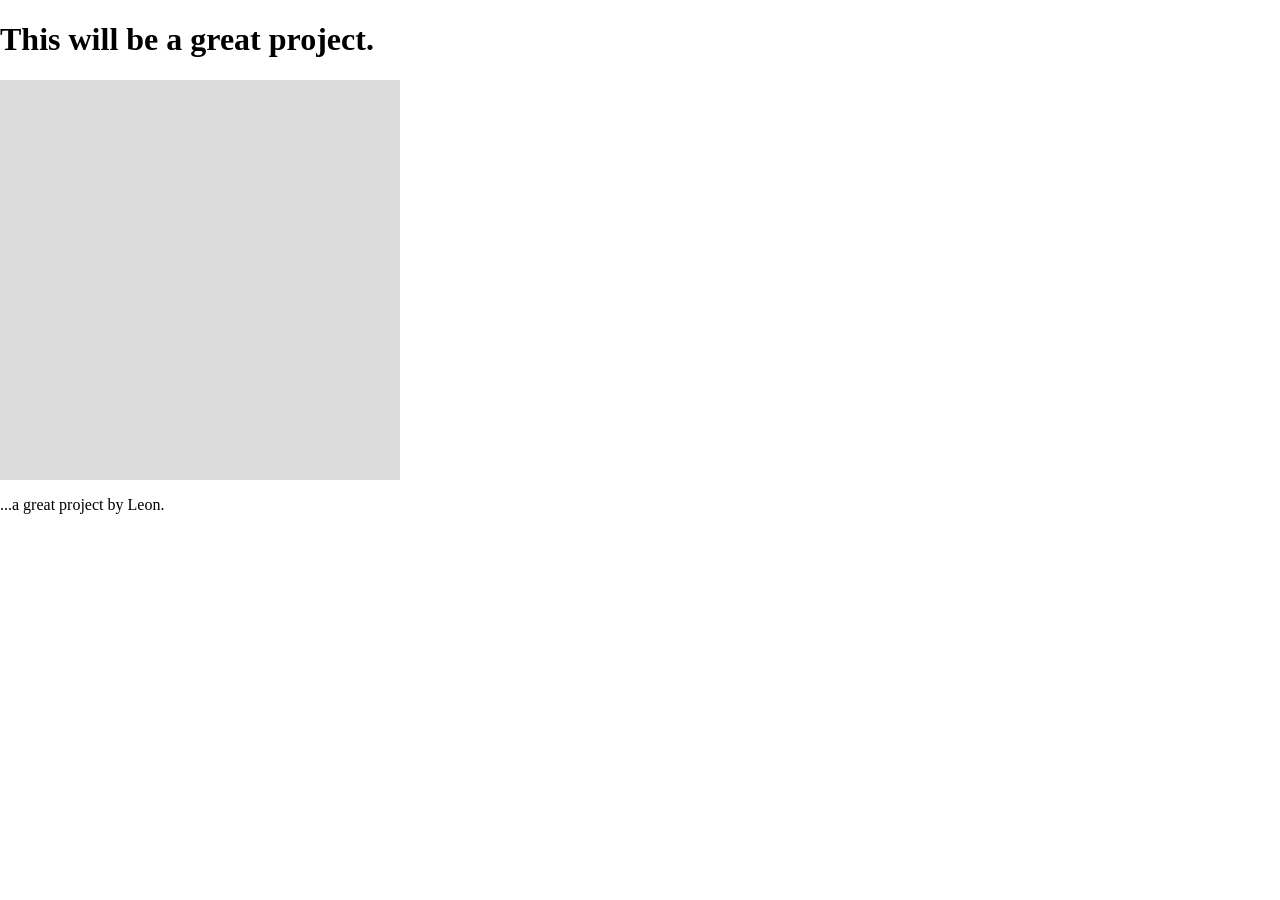
<file: _blank-template/index.html>
<!DOCTYPE html>
<html lang="en">
  <head>
    <meta charset="utf-8" />
    <meta name="viewport" content="width=device-width, initial-scale=1.0">
    <title>Sketch</title>
    <link rel="stylesheet" type="text/css" href="style.css">
    <script src="libraries/p5.min.js"></script>
    <script src="libraries/p5.sound.min.js"></script>
  </head>

  <body>

    <h1>This will be a great project.</h1>

    <!-- the follwing div cill contain the p5 canvas -->
    <div id="canvasContainer"></div>
    
    <p>...a great project by Leon.</p>


    <!-- the script tag below should always be at the bottom,
    right before the closing body tag -->
    <script src="sketch.js"></script>
  </body>
</html>
</file>
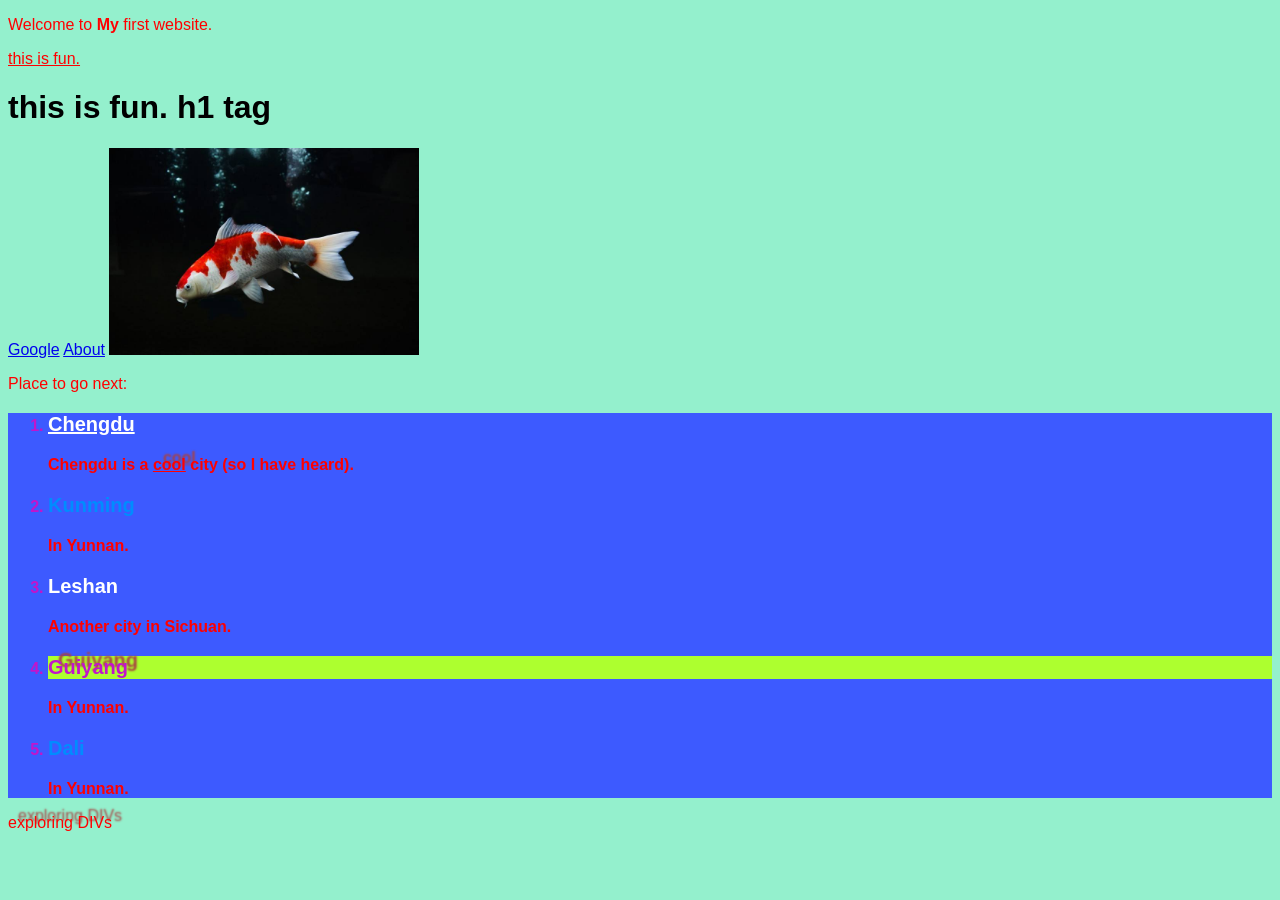
<file: first-website/index.html>
<!DOCTYPE html>
<html lang="en">
<head>
    <meta charset="UTF-8">
    <meta http-equiv="X-UA-Compatible" content="IE=edge">
    <meta name="viewport" content="width=device-width, initial-scale=1.0">
    <title>Leon</title>
    <link rel="stylesheet" href="style.css">
</head>
<body>
    <!-- below is a p tag it puts text onto the page -->
    <p>Welcome to <b>My</b> first website.</p>
    <p class="underline">this is fun.</p>
    <h1>this is fun. h1 tag</h1>

    <!-- 
        next come a link, linking to a different website.
        a link needs more info, what actual text ("content")
        should appear on the webpage for this link
        and where should it link (the attribute "href")
    -->
    <a href="https://www.nyu.edu/">Google</a>
    <a  href="about.html">About</a>
    <!-- 
        next come an image, it doesnt "content" only source
        telling the browser which image to render. the image file
        is inside the same project folder.
     -->
    <img src="assets/fish.jpg" alt="">
    <p>Place to go next:</p>
    <ol>
        <li>
            <h3 class="sichuan underline">Chengdu</h3>
            <p>Chengdu is a <span class="underline cool">cool</span> city (so I have heard).</p>
        </li>
        <li>
            <h3 class="yunnan">Kunming</h3>
            <p>In Yunnan.</p>
        </li>
        <li>
            <h3 class="sichuan">Leshan</h3>
            <p>Another city in Sichuan.</p>
        </li>
        <li>
            <h3 class="guizhou cool">Guiyang</h3>
            <p>In Yunnan.</p>
        </li>
        <li>
            <h3 class="yunnan">Dali</h3>
            <p>In Yunnan.</p>
        </li>
    </ol>


    <div>
        <p class="cool">exploring DIVs</p>
    </div>
    

</body>
</html>
</file>
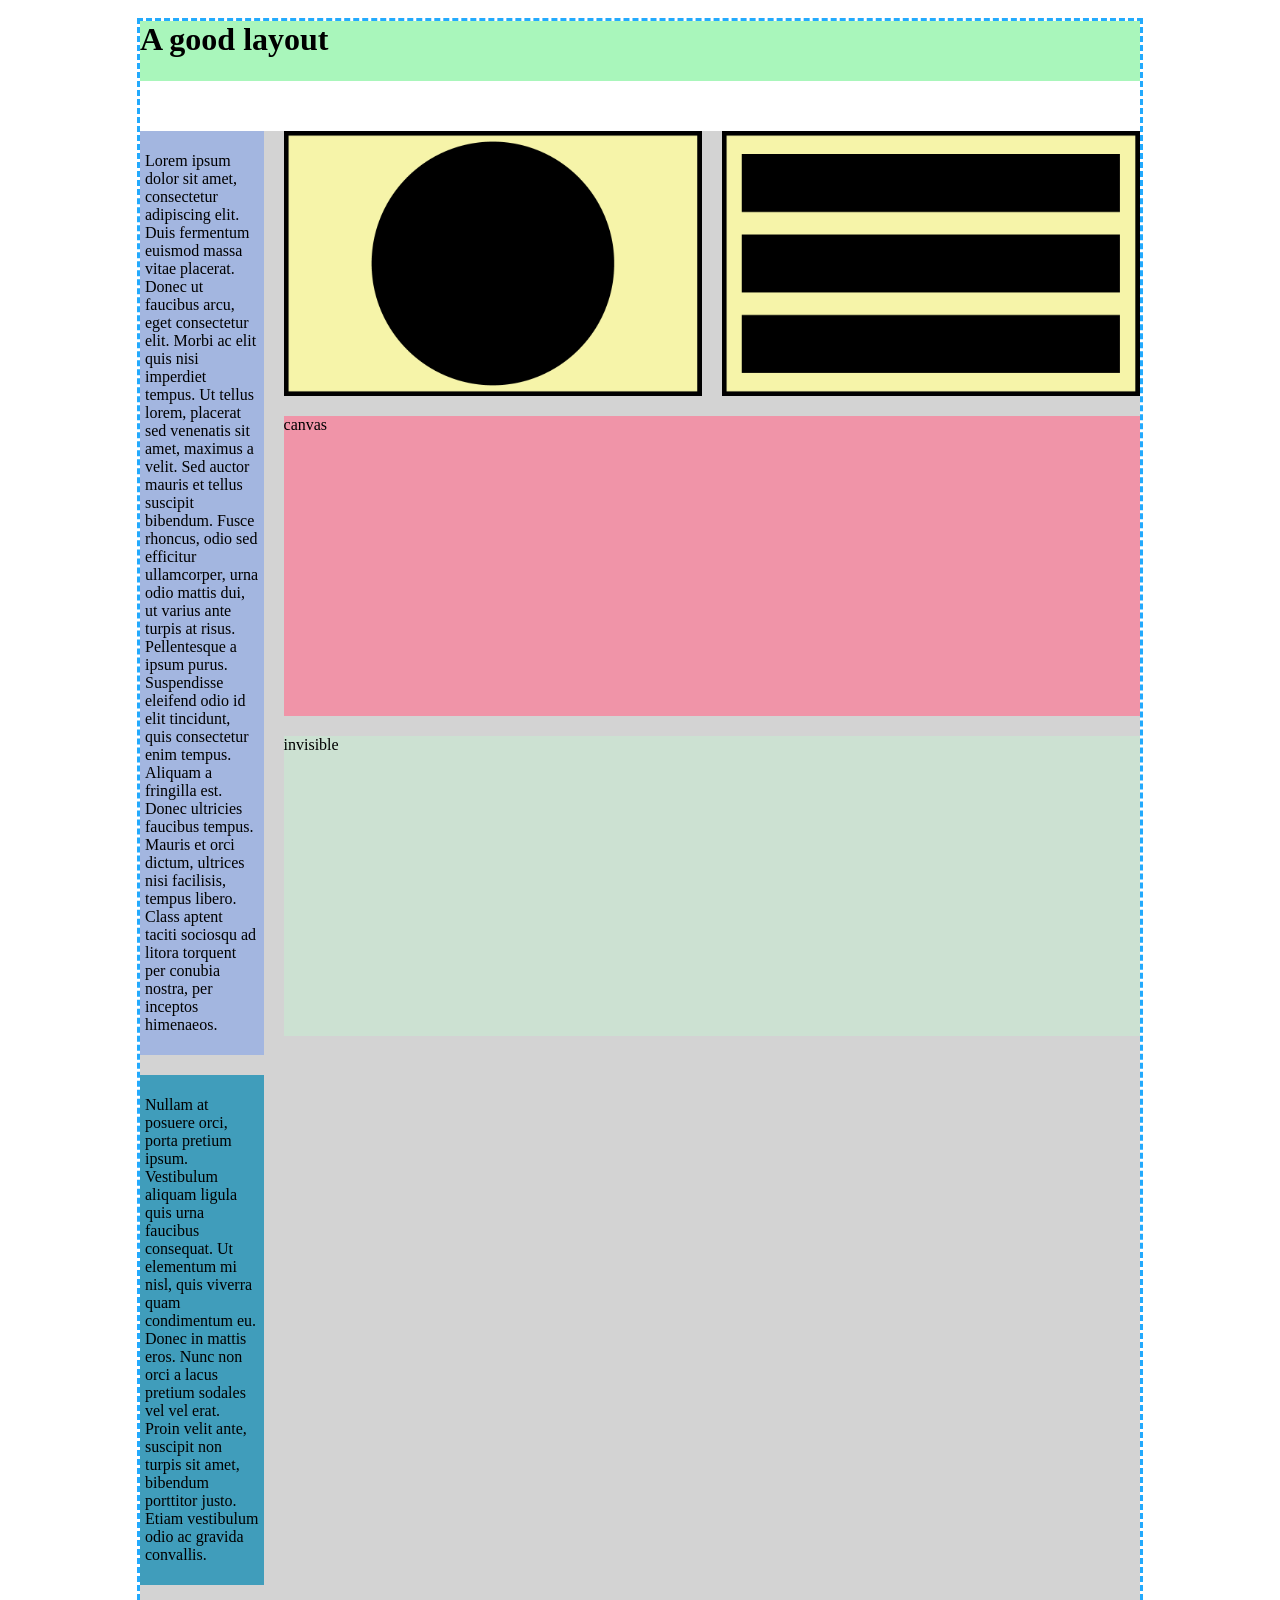
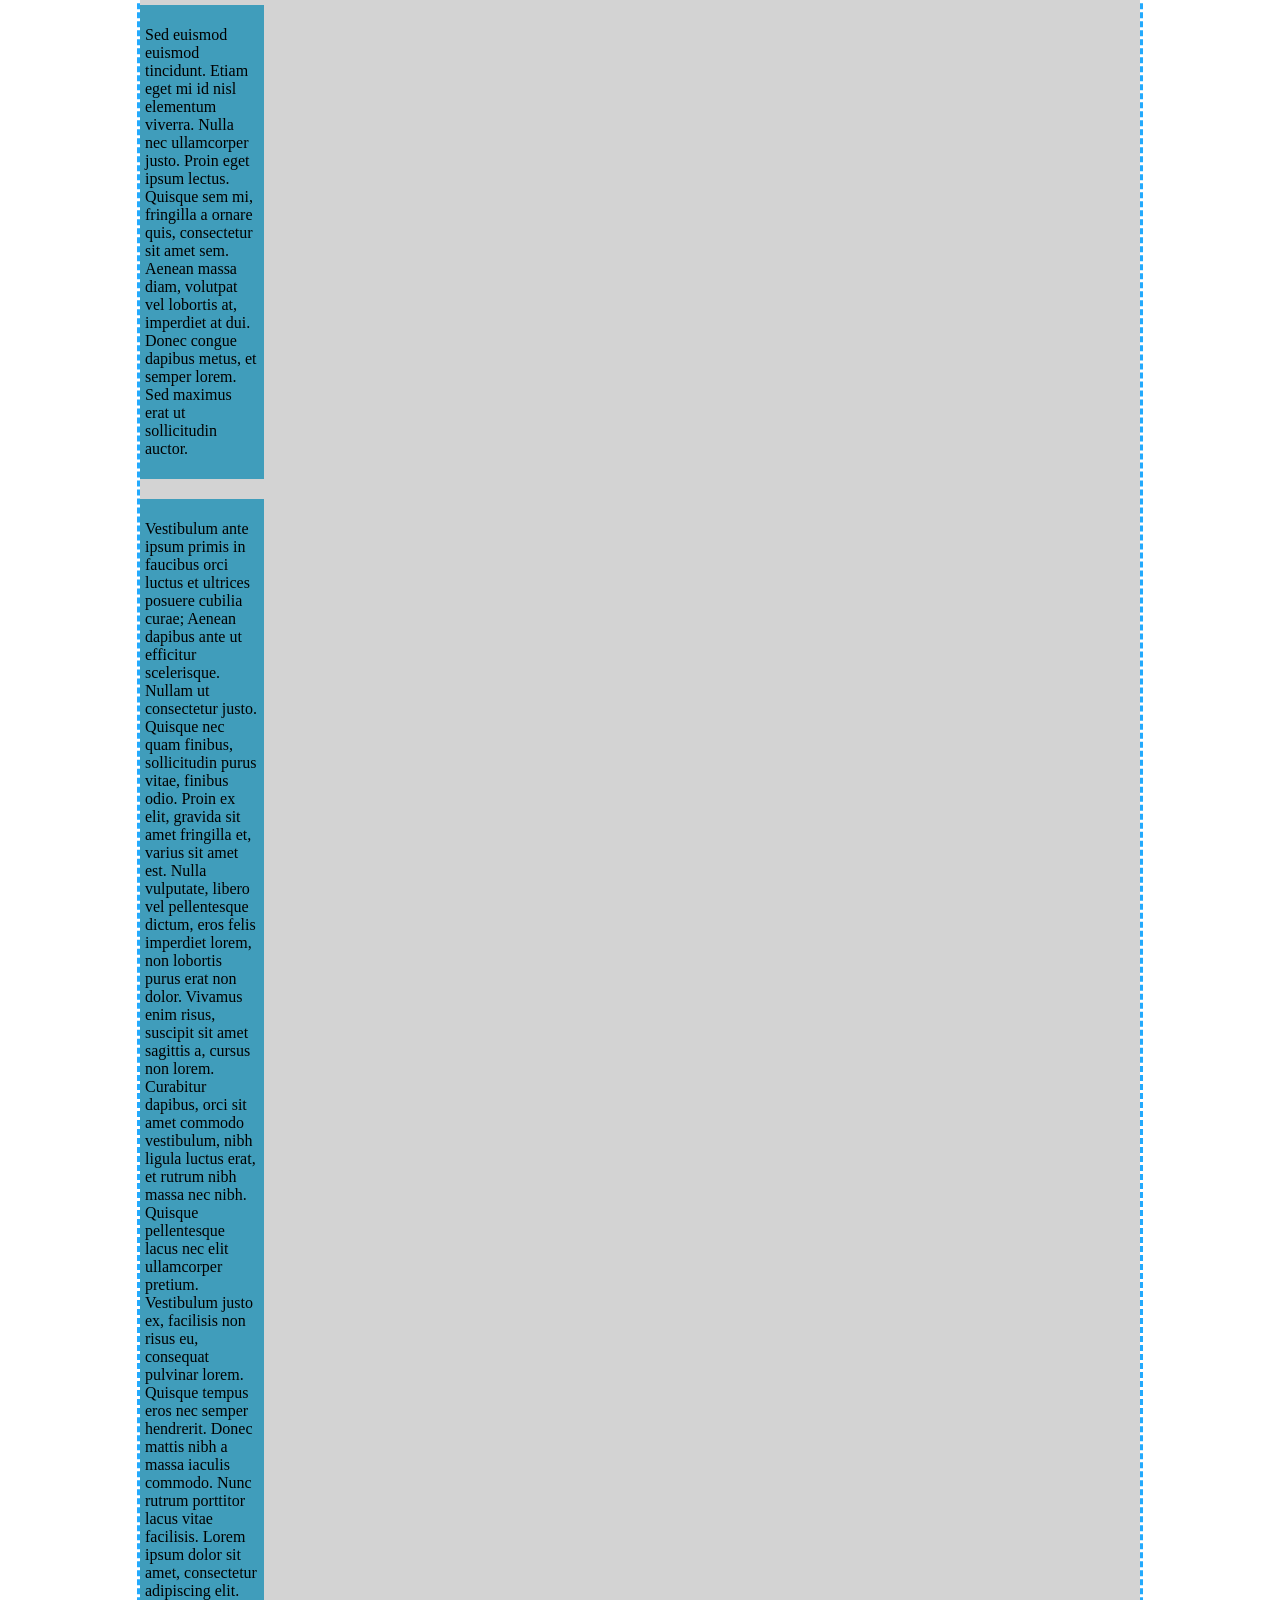
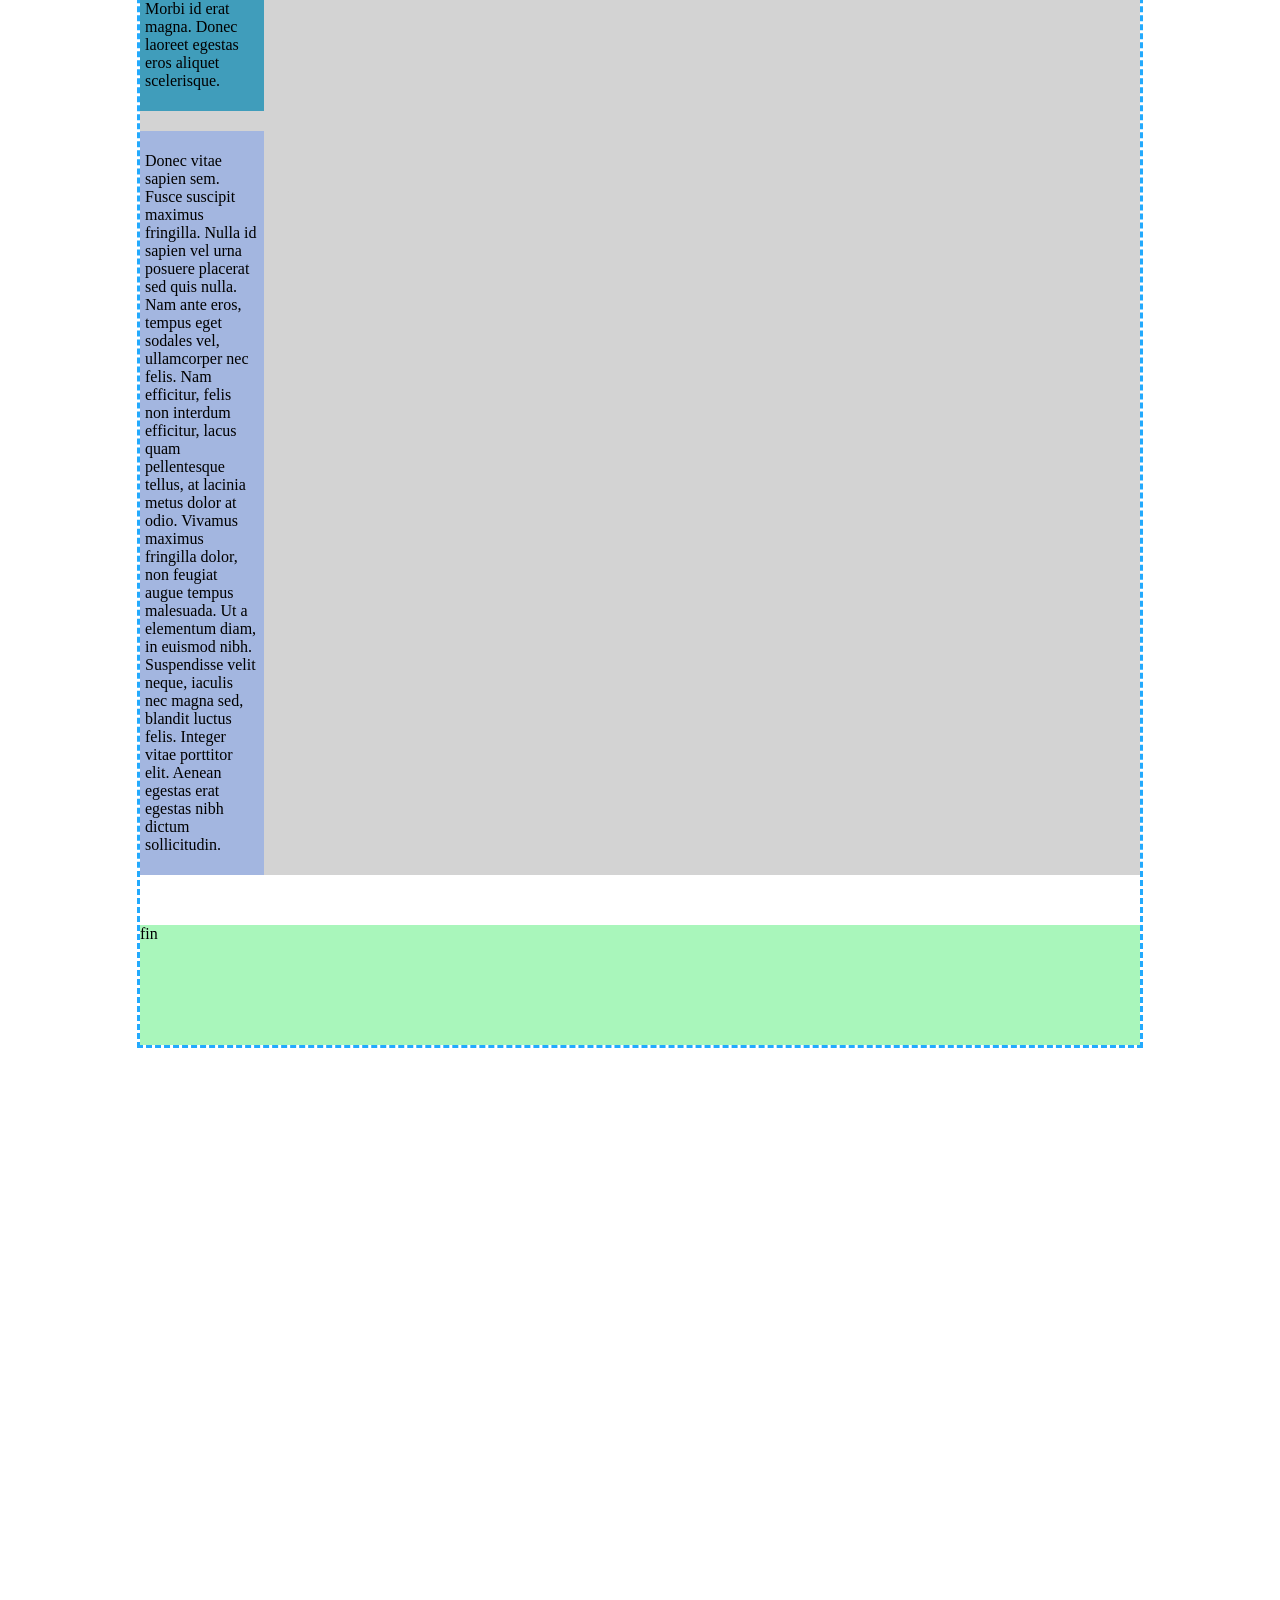
<file: flexible-layout-project copy/index.html>
<!DOCTYPE html>
<html lang="en">
  <head>
    <meta charset="utf-8" />
    <meta name="viewport" content="width=device-width, initial-scale=1.0">
    <title>Sketch</title>
    <link rel="stylesheet" type="text/css" href="style.css">
    <script src="libraries/p5.min.js"></script>
    <script src="libraries/p5.sound.min.js"></script>
  </head>

  <body>

    <div class="large-wrapper">
      <div class="header-wrapper">
        <h1>A good layout</h1>
      </div>
      <div class="content-wrapper">
        <div class="main-wrapper">
          <div class="left-bottom-wrapper">
            <div class="text-box-wrapper"><p>Lorem ipsum dolor sit amet, consectetur adipiscing elit. Duis fermentum euismod massa vitae placerat. Donec ut faucibus arcu, eget consectetur elit. Morbi ac elit quis nisi imperdiet tempus. Ut tellus lorem, placerat sed venenatis sit amet, maximus a velit. Sed auctor mauris et tellus suscipit bibendum. Fusce rhoncus, odio sed efficitur ullamcorper, urna odio mattis dui, ut varius ante turpis at risus. Pellentesque a ipsum purus. Suspendisse eleifend odio id elit tincidunt, quis consectetur enim tempus. Aliquam a fringilla est. Donec ultricies faucibus tempus. Mauris et orci dictum, ultrices nisi facilisis, tempus libero. Class aptent taciti sociosqu ad litora torquent per conubia nostra, per inceptos himenaeos.</p></div>
            <div class="text-box-wrapper"><p>Nullam at posuere orci, porta pretium ipsum. Vestibulum aliquam ligula quis urna faucibus consequat. Ut elementum mi nisl, quis viverra quam condimentum eu. Donec in mattis eros. Nunc non orci a lacus pretium sodales vel vel erat. Proin velit ante, suscipit non turpis sit amet, bibendum porttitor justo. Etiam vestibulum odio ac gravida convallis.</p></div>
            <div class="text-box-wrapper"><p>Sed euismod euismod tincidunt. Etiam eget mi id nisl elementum viverra. Nulla nec ullamcorper justo. Proin eget ipsum lectus. Quisque sem mi, fringilla a ornare quis, consectetur sit amet sem. Aenean massa diam, volutpat vel lobortis at, imperdiet at dui. Donec congue dapibus metus, et semper lorem. Sed maximus erat ut sollicitudin auctor.</p></div>
            <div class="text-box-wrapper"><p>Vestibulum ante ipsum primis in faucibus orci luctus et ultrices posuere cubilia curae; Aenean dapibus ante ut efficitur scelerisque. Nullam ut consectetur justo. Quisque nec quam finibus, sollicitudin purus vitae, finibus odio. Proin ex elit, gravida sit amet fringilla et, varius sit amet est. Nulla vulputate, libero vel pellentesque dictum, eros felis imperdiet lorem, non lobortis purus erat non dolor. Vivamus enim risus, suscipit sit amet sagittis a, cursus non lorem. Curabitur dapibus, orci sit amet commodo vestibulum, nibh ligula luctus erat, et rutrum nibh massa nec nibh. Quisque pellentesque lacus nec elit ullamcorper pretium. Vestibulum justo ex, facilisis non risus eu, consequat pulvinar lorem. Quisque tempus eros nec semper hendrerit. Donec mattis nibh a massa iaculis commodo. Nunc rutrum porttitor lacus vitae facilisis. Lorem ipsum dolor sit amet, consectetur adipiscing elit. Morbi id erat magna. Donec laoreet egestas eros aliquet scelerisque.</p></div>
            <div class="text-box-wrapper"><p>Donec vitae sapien sem. Fusce suscipit maximus fringilla. Nulla id sapien vel urna posuere placerat sed quis nulla. Nam ante eros, tempus eget sodales vel, ullamcorper nec felis. Nam efficitur, felis non interdum efficitur, lacus quam pellentesque tellus, at lacinia metus dolor at odio. Vivamus maximus fringilla dolor, non feugiat augue tempus malesuada. Ut a elementum diam, in euismod nibh. Suspendisse velit neque, iaculis nec magna sed, blandit luctus felis. Integer vitae porttitor elit. Aenean egestas erat egestas nibh dictum sollicitudin.</p></div>
          </div>
          <div class="right-top-wrapper">
            <div class="extra-image-wrapper">
              <div class="image-box-wrapper"><img src="image1.png" alt=""></div>
              <div class="image-box-wrapper"><img src="image2.png" alt=""></div>
            </div>
            <div class="canvas-section-wrapper">
              <div class="canvas-container">canvas</div>
              <div class="invsible-buffer">invisible</div>
            </div>
          </div>
        </div>
        <div class="fin-wrapper">
          fin
        </div>
      </div>

    </div>





    <!-- the script tag below should always be at the bottom,
    right before the closing body tag -->
    <script src="sketch.js"></script>
  </body>
</html>
</file>
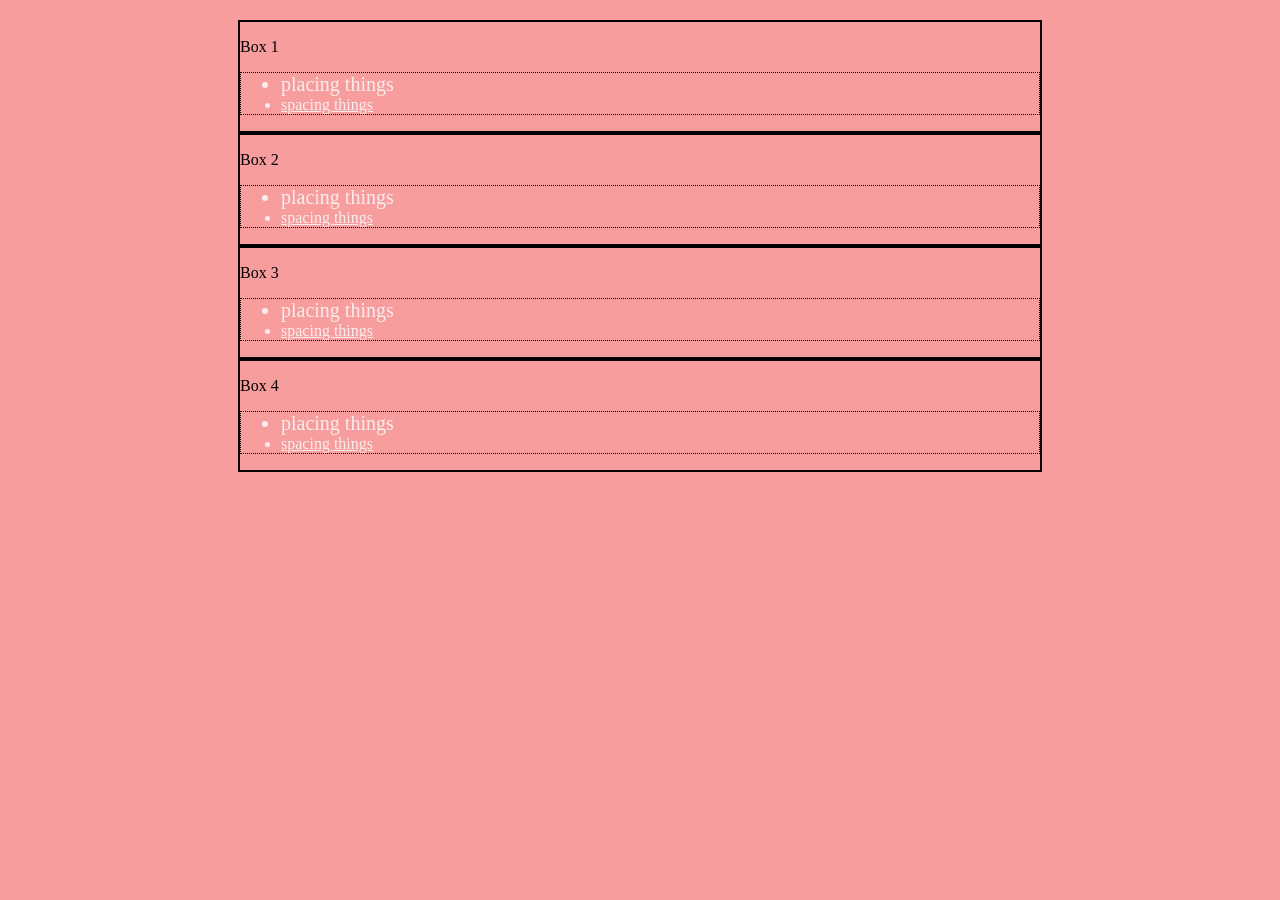
<file: layout-exercise-1-rin/index.html>
<!DOCTYPE html>
<html lang="en">
<head>
    <meta charset="UTF-8">
    <meta http-equiv="X-UA-Compatible" content="IE=edge">
    <meta name="viewport" content="width=device-width, initial-scale=1.0">
    <title>Layout Day</title>
 
    <link rel="stylesheet" href="style.css">
   
</head>
<body>

    <div class="box box1">
        <p>Box 1</p>
        <ul>
            <li class="first">placing things</li>
            <li class="second">spacing things</li>
        </ul>
    </div>

    <div class="box box2">
        <p>Box 2</p>
        <ul>
            <li class="first">placing things</li>
            <li class="second">spacing things</li>
        </ul>
    </div>

    <div class="box box3">
        <p>Box 3</p>
        <ul>
            <li class="first">placing things</li>
            <li class="second">spacing things</li>
        </ul>
    </div>

    <div class="box box4">
        <p>Box 4</p>
        <ul>
            <li class="first">placing things</li>
            <li class="second">spacing things</li>
        </ul>
    </div>

   
    


</body>
</html>
</file>
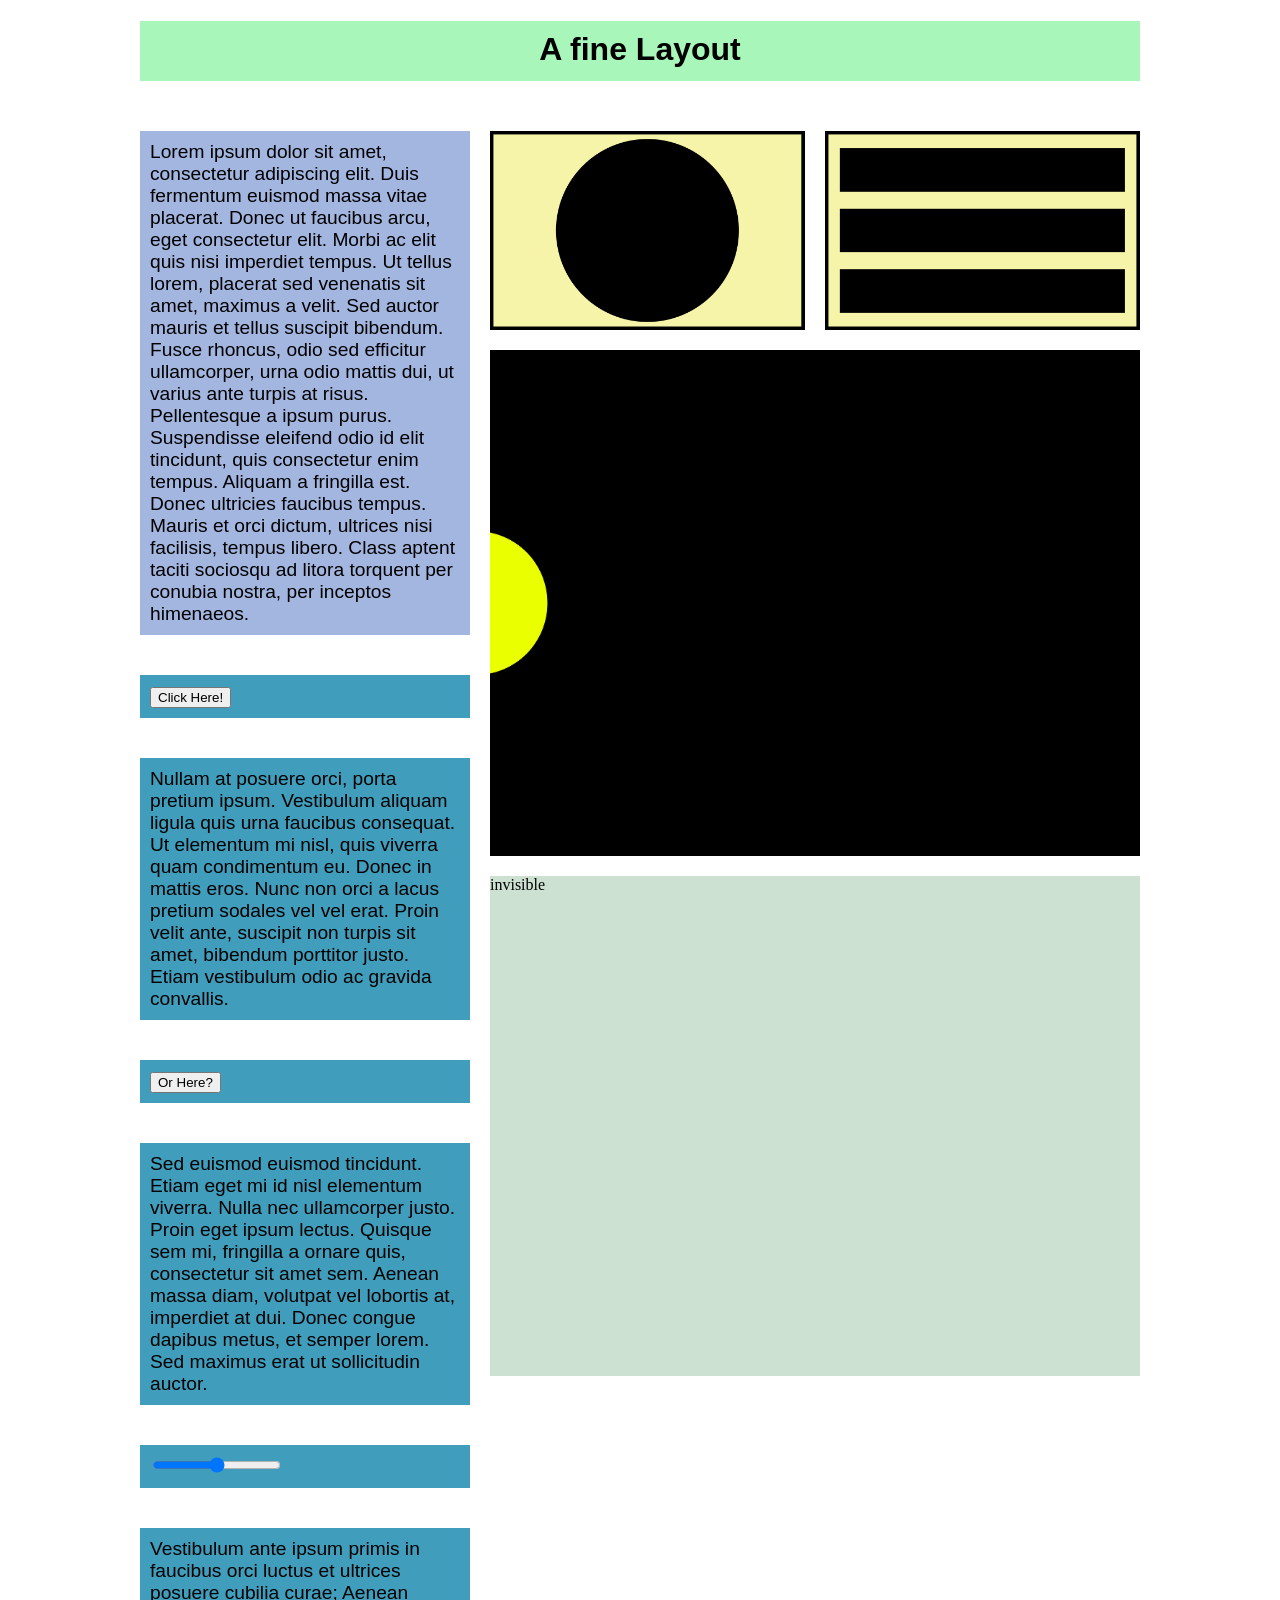
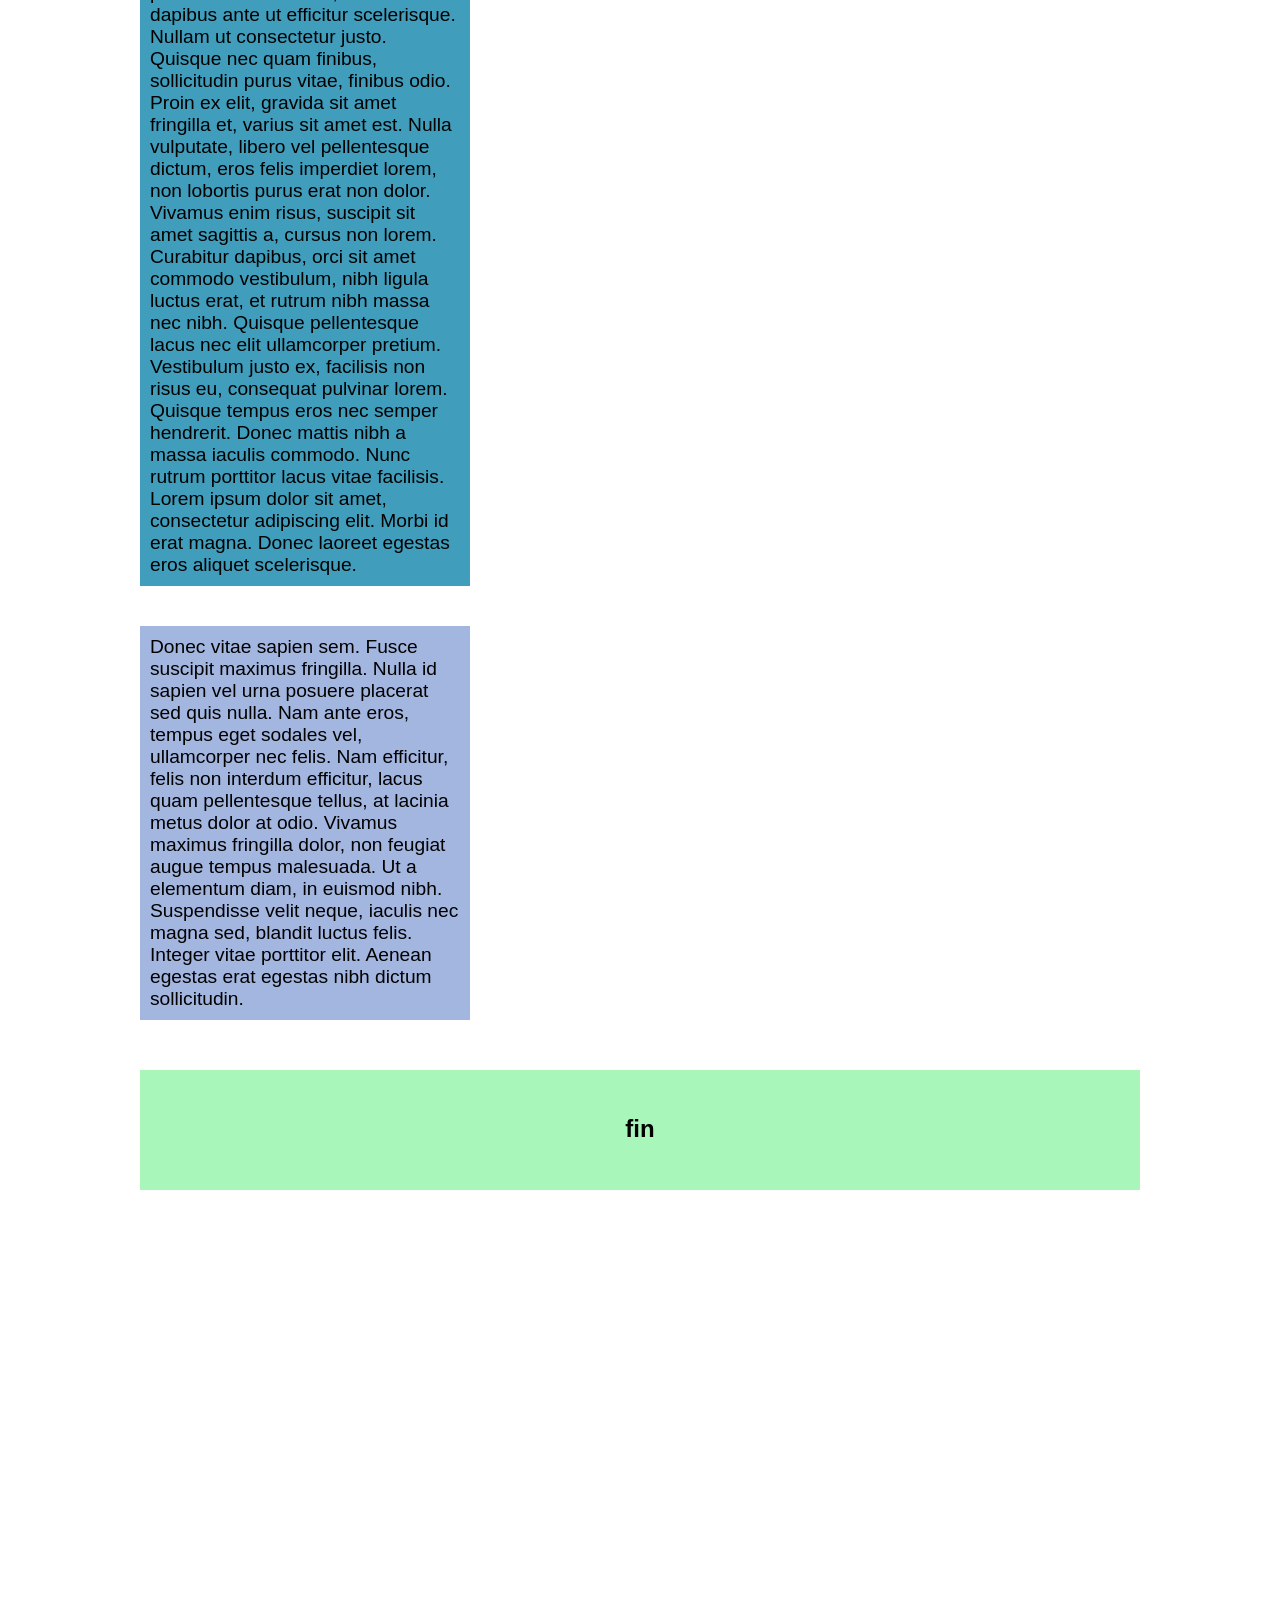
<file: layout-expand/index.html>
<!DOCTYPE html>
<html lang="en">
  <head>
    <meta charset="utf-8" />
    <meta name="viewport" content="width=device-width, initial-scale=1.0">
    <title>Sketch</title>
    <link rel="stylesheet" type="text/css" href="layout.css">
    <link rel="stylesheet" type="text/css" href="style.css">
    <script src="libraries/p5.min.js"></script>
    <script src="libraries/p5.sound.min.js"></script>
  </head>

  <body>

    <div class="large-wrapper">
      <div class="header-wrapper">
        <h1>A fine Layout</h1>
      </div>
      <div class="content-wrapper">
        <div class="main-wrapper">
          <div class="left-bottom-wrapper">
            <div class="text-box-wrapper"><p>Lorem ipsum dolor sit amet, consectetur adipiscing elit. Duis fermentum euismod massa vitae placerat. Donec ut faucibus arcu, eget consectetur elit. Morbi ac elit quis nisi imperdiet tempus. Ut tellus lorem, placerat sed venenatis sit amet, maximus a velit. Sed auctor mauris et tellus suscipit bibendum. Fusce rhoncus, odio sed efficitur ullamcorper, urna odio mattis dui, ut varius ante turpis at risus. Pellentesque a ipsum purus. Suspendisse eleifend odio id elit tincidunt, quis consectetur enim tempus. Aliquam a fringilla est. Donec ultricies faucibus tempus. Mauris et orci dictum, ultrices nisi facilisis, tempus libero. Class aptent taciti sociosqu ad litora torquent per conubia nostra, per inceptos himenaeos.</p></div>
            <div class="text-box-wrapper"><button onclick="changeShape()">Click Here!</button></div>

            <div class="text-box-wrapper"><p>Nullam at posuere orci, porta pretium ipsum. Vestibulum aliquam ligula quis urna faucibus consequat. Ut elementum mi nisl, quis viverra quam condimentum eu. Donec in mattis eros. Nunc non orci a lacus pretium sodales vel vel erat. Proin velit ante, suscipit non turpis sit amet, bibendum porttitor justo. Etiam vestibulum odio ac gravida convallis.</p></div>
            <div class="text-box-wrapper"><button onclick="changeColor()">Or Here?</button></div>
            <div class="text-box-wrapper"><p>Sed euismod euismod tincidunt. Etiam eget mi id nisl elementum viverra. Nulla nec ullamcorper justo. Proin eget ipsum lectus. Quisque sem mi, fringilla a ornare quis, consectetur sit amet sem. Aenean massa diam, volutpat vel lobortis at, imperdiet at dui. Donec congue dapibus metus, et semper lorem. Sed maximus erat ut sollicitudin auctor.</p></div>
            <div class="text-box-wrapper"><input oninput="changeSize(event.target.value)" type="range" name="" id=""></div>

            <div class="text-box-wrapper"><p>Vestibulum ante ipsum primis in faucibus orci luctus et ultrices posuere cubilia curae; Aenean dapibus ante ut efficitur scelerisque. Nullam ut consectetur justo. Quisque nec quam finibus, sollicitudin purus vitae, finibus odio. Proin ex elit, gravida sit amet fringilla et, varius sit amet est. Nulla vulputate, libero vel pellentesque dictum, eros felis imperdiet lorem, non lobortis purus erat non dolor. Vivamus enim risus, suscipit sit amet sagittis a, cursus non lorem. Curabitur dapibus, orci sit amet commodo vestibulum, nibh ligula luctus erat, et rutrum nibh massa nec nibh. Quisque pellentesque lacus nec elit ullamcorper pretium. Vestibulum justo ex, facilisis non risus eu, consequat pulvinar lorem. Quisque tempus eros nec semper hendrerit. Donec mattis nibh a massa iaculis commodo. Nunc rutrum porttitor lacus vitae facilisis. Lorem ipsum dolor sit amet, consectetur adipiscing elit. Morbi id erat magna. Donec laoreet egestas eros aliquet scelerisque.</p></div>
            <div class="text-box-wrapper"><p>Donec vitae sapien sem. Fusce suscipit maximus fringilla. Nulla id sapien vel urna posuere placerat sed quis nulla. Nam ante eros, tempus eget sodales vel, ullamcorper nec felis. Nam efficitur, felis non interdum efficitur, lacus quam pellentesque tellus, at lacinia metus dolor at odio. Vivamus maximus fringilla dolor, non feugiat augue tempus malesuada. Ut a elementum diam, in euismod nibh. Suspendisse velit neque, iaculis nec magna sed, blandit luctus felis. Integer vitae porttitor elit. Aenean egestas erat egestas nibh dictum sollicitudin.</p></div>
          </div>
          <div class="right-top-wrapper">
            <div class="extra-text-wrapper">
              <div class="image-box-wrapper"><img src="image1.png" alt=""></div>
              <div class="image-box-wrapper"><img src="image2.png" alt=""></div>
            </div>
            <div class="canvas-section-wrapper">
              <div class="canvas-container" id="canvasContainer"></div>
              <div class="invsible-buffer">invisible</div>
            </div>
          </div>
        </div>
        <div class="fin-wrapper">
          <h2>fin</h2>
        </div>
      </div>

    </div>





    <!-- the script tag below should always be at the bottom,
    right before the closing body tag -->
    <script src="sketch.js"></script>
  </body>
</html>
</file>
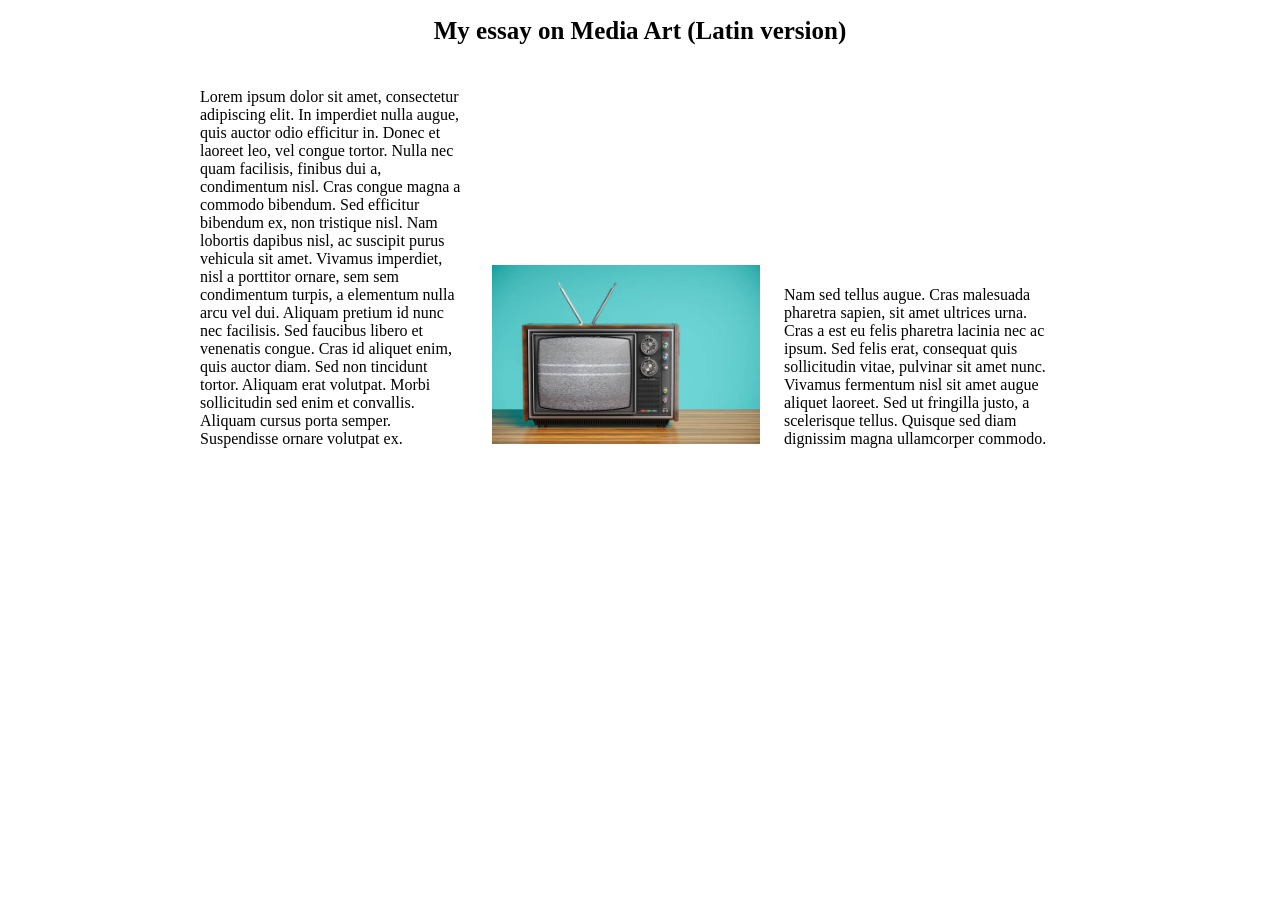
<file: expanded-layout/breakpoint-lesson/index.html>
<!DOCTYPE html>
<html lang="en">
<head>
    <meta charset="UTF-8">
    <meta http-equiv="X-UA-Compatible" content="IE=edge">
    <meta name="viewport" content="width=device-width, initial-scale=1.0">
    <title>Document</title>
    <link rel="stylesheet" href="style.css">
</head>
<body>
    <div class="header"><h1>My essay on Media Art (Latin version)</h1></div>
    <div class="wrapper">
        <div class="column left-column"><p>Lorem ipsum dolor sit amet, consectetur adipiscing elit. In imperdiet nulla augue, quis auctor odio efficitur in. Donec et laoreet leo, vel congue tortor. Nulla nec quam facilisis, finibus dui a, condimentum nisl. Cras congue magna a commodo bibendum. Sed efficitur bibendum ex, non tristique nisl. Nam lobortis dapibus nisl, ac suscipit purus vehicula sit amet. Vivamus imperdiet, nisl a porttitor ornare, sem sem condimentum turpis, a elementum nulla arcu vel dui. Aliquam pretium id nunc nec facilisis. Sed faucibus libero et venenatis congue. Cras id aliquet enim, quis auctor diam. Sed non tincidunt tortor. Aliquam erat volutpat. Morbi sollicitudin sed enim et convallis. Aliquam cursus porta semper. Suspendisse ornare volutpat ex.</p></div>
        <div class="column middle-column"><img src="tv.jpg" alt=""></div>
        <div class="column right-column"><p>Nam sed tellus augue. Cras malesuada pharetra sapien, sit amet ultrices urna. Cras a est eu felis pharetra lacinia nec ac ipsum. Sed felis erat, consequat quis sollicitudin vitae, pulvinar sit amet nunc. Vivamus fermentum nisl sit amet augue aliquet laoreet. Sed ut fringilla justo, a scelerisque tellus. Quisque sed diam dignissim magna ullamcorper commodo.</p></div>  
    </div>
   
</body>
</html>
</file>
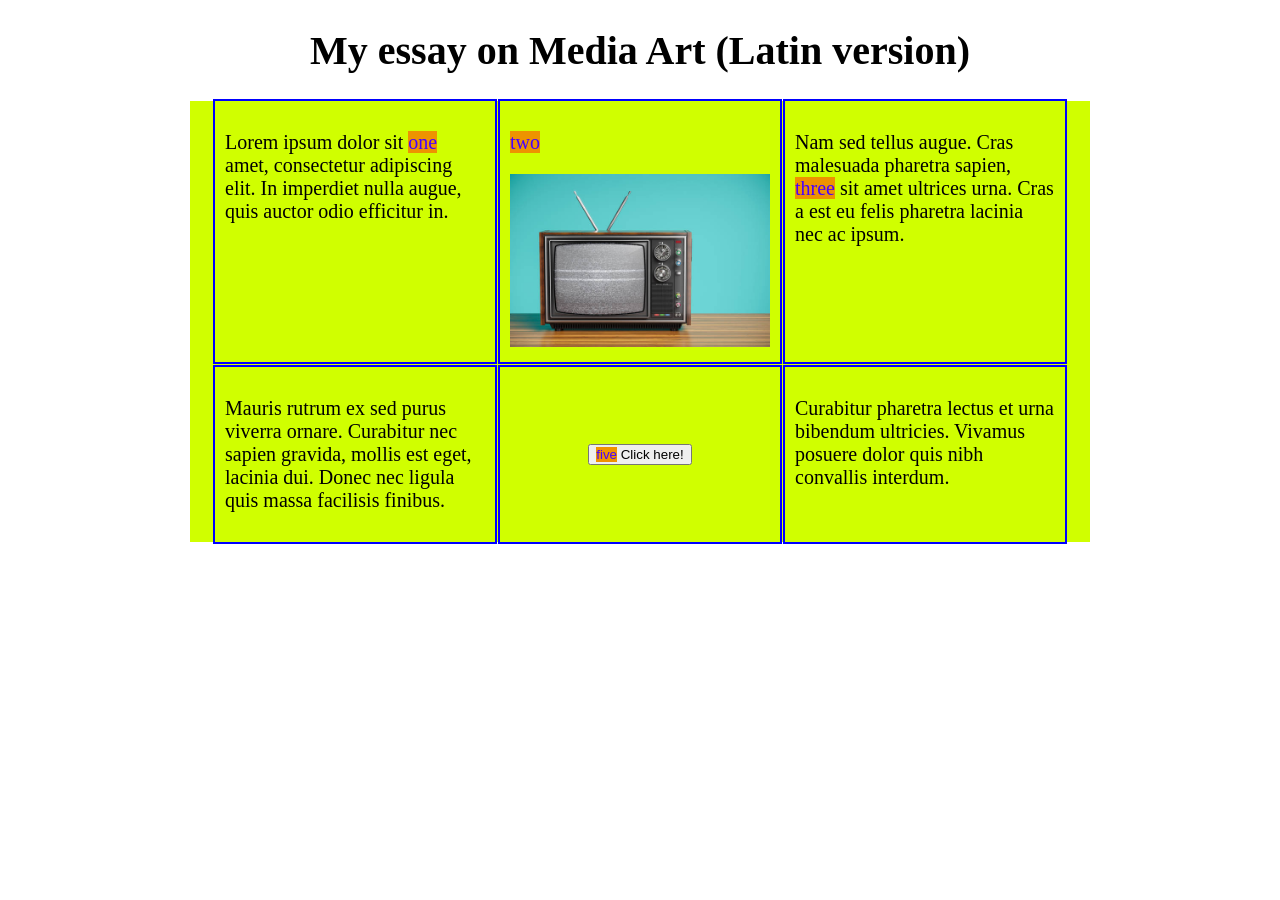
<file: expanded-layout/flexbox-lesson/index.html>
<!DOCTYPE html>
<html lang="en">
<head>
    <meta charset="UTF-8">
    <meta http-equiv="X-UA-Compatible" content="IE=edge">
    <meta name="viewport" content="width=device-width, initial-scale=1.0">
    <title>Document</title>
    <link rel="stylesheet" href="style.css">
</head>
<body>
    <div class="header"><h1>My essay on Media Art (Latin version)</h1></div>
   
    <div class="wrapper">
        <div class="item"><p>Lorem ipsum dolor sit <span class="number">one</span> amet, consectetur adipiscing elit. In imperdiet nulla augue, quis auctor odio efficitur in. </p></div>
        <div class="item"><p><span class="number">two</span></p><img src="tv.jpg" alt=""></div>
        <div class="item"><p>Nam sed tellus augue. Cras malesuada pharetra sapien, <span class="number">three</span> sit amet ultrices urna. Cras a est eu felis pharetra lacinia nec ac ipsum.</p></div>  
        <div class="item"><p>Mauris rutrum ex sed purus viverra ornare. Curabitur nec sapien gravida, mollis est eget, lacinia dui. Donec nec ligula quis massa facilisis finibus. </p></div>
        <div class="item button-wrapper"><button><span class="number">five</span>  Click here!</button></div>
        <div class="item"><p>Curabitur pharetra lectus et urna bibendum ultricies. Vivamus posuere dolor quis nibh convallis interdum.</p></div>
    </div>
   
</body>
</html>
</file>
<file: _blank-template/style.css>
html, body {
  margin: 0;
  padding: 0;
}

canvas {
  display: block;
}
</file>
<file: first-website/style.css>
body{
    font-family: Arial, Helvetica, sans-serif;
    background-color: rgb(148, 240, 205);
}
/* styles for p tags */
p {
    color: red;
} 

h3 {
    font-size: 20px;
}

li {
    color: rgb(194, 21, 203);
    font-weight: bold;
}

ol{
    background-color: rgb(61, 90, 255);
}

img{
    width: 310px;  
}

.sichuan {
    color: white;
}

.yunnan {
    color: rgb(0, 140, 255);
}

.guizhou{
    background-color: greenyellow;
}

.underline{
    text-decoration: underline;
}

.cool{
    text-shadow: 10px -7px 2px #a84141;
}
</file>
<file: flexible-layout-project copy/style.css>
/*
colors:
  blue 1:   rgb(35, 170, 253)  
  blue 2:   rgb(64, 157, 187)
  blue 3:   rgb(163, 182, 224)
  yellow:   rgb(246, 244, 169)
  green 1:  rgb(169, 246, 187)
  green 2:  rgb(204, 225, 210)
  red 1:    rgb(240, 148, 168)
*/

.large-wrapper{
  width: 100%;
  max-width: 1000px;
  margin: auto;
  outline: 3px dashed rgb(35, 170, 253);
}

.header-wrapper{
  width: 100%;
  height: 60px;
  background-color:rgb(169, 246, 187);
  margin-bottom: 50px;
  position: sticky;
  top:0px;
  z-index: 2;
}


.main-wrapper{
  display: flex;
  gap: 20px;
  
  background-color: lightgrey;
  margin-bottom: 50px;;
}

.left-bottom-wrapper{
  width:33%;
  display: flex;
  flex-direction: column;
  gap: 20px;
}
.text-box-wrapper{
  background-color: rgb(64, 157, 187);
  padding: 5px;
}
.text-box-wrapper:first-child{
  background-color: rgb(163, 182, 224);
}
.text-box-wrapper:last-child{
  background-color: rgb(163, 182, 224);
}


.right-top-wrapper{
  flex-grow: 1;
  /* background-color: red; */

  display: flex;
  flex-direction: column;
  gap:20px;

  
}

.extra-image-wrapper{
  display: flex;
  gap: 20px;
}
.extra-image-wrapper div{
  width: 50%;
  background-color: rgb(246, 244, 169);
  /* height: 100px; */
}
.image-box-wrapper img{
  width: 100%;
  display: block;
}

.canvas-section-wrapper{
  display: flex;
  flex-direction: column;
  gap: 20px;

  position: sticky;
  top: 110px;
}
.canvas-container{
  width: 100%;
  height: 300px;
  background-color: rgb(240, 148, 168);
}

.invsible-buffer{
  width: 100%;
  height: 300px;
  background-color: rgb(204, 225, 210);
}


.fin-wrapper{
  height: 120px;
  background-color: rgb(169, 246, 187);
}
</file>
<file: layout-exercise-1-rin/style.css>
body{
    background-color: rgb(248, 157, 157);
    margin: 0;
    padding: 20px;
}

ul{
    border-color: black;
    border-width: 1px;
    border-style: dotted; 
}
li{
    color: rgb(248, 237, 237);
}

.first{
    font-size: 20px;
}
.second{
    text-decoration: underline;
}

.box{
    /* background-color: rgb(1, 126, 84); */
    border-color: black;
    border-width: 2px;
    border-style: solid;

    /* padding: 20px; */
    /* margin: 30px; */
    margin-bottom: 20px;

    margin: auto;
    width: 100%;
    max-width: 800px;
    /* height: 500px; */
}
</file>
<file: layout-expand/layout.css>
.large-wrapper{
  width:100%;
  max-width: 1000px;
  margin:auto;
  /* outline: 3px dashed rgb(35, 170, 253); */
  margin-bottom: 50vh;
}
.header-wrapper{
  height: 60px;
  background-color: rgb(169, 246, 187);
  margin-bottom: 50px;
  position: sticky;
  top: 0px;
  z-index: 2;
}


.main-wrapper{
  /* background-color: lightgrey; */
  display: flex;
  gap: 20px;
  margin-bottom: 50px;
}



.left-bottom-wrapper{
  width: 33%;
  
  display: flex;
  flex-direction: column;
  gap: 40px;
  /* outline: 1px white solid; */
}

@media only screen and (max-width: 600px) {
  .header-wrapper{
    position: inherit;
  }
  .main-wrapper{
    flex-direction: column-reverse;
  }
  .left-bottom-wrapper{
    width: 100%;
  }
}


.right-top-wrapper{
  flex: 1;
  display: flex;
  flex-direction: column;
  gap: 20px;
  /* outline: 1px white solid; */
}

@media only screen and (max-width: 600px) {
  .right-top-wrapper{
    position: sticky;
    top:0px;
    /* flex-direction: column-reverse; */
  }
}


.text-box-wrapper p{
  margin:0;
}
/* .left-bottom-wrapper .text-box-wrapper{
  height: 400px;
} */
.left-bottom-wrapper div{
  background-color: rgb(64, 157, 187);
}
.left-bottom-wrapper div:first-child{
  background-color: rgb(163, 182, 224);
}
.left-bottom-wrapper div:last-child{
  background-color: rgb(163, 182, 224);
}

.extra-text-wrapper{
  display: flex; 
  gap: 20px;
}
.extra-text-wrapper div{
  width:50%;
  /* height:150px; */
  background-color: rgb(246, 244, 169);
}
.extra-text-wrapper img{
  width: 100%;
  display: block;
}



.canvas-section-wrapper{
  display: flex;
  flex-direction: column;
  gap: 20px;
  position: sticky;
  top:110px;
}

@media only screen and (max-width: 600px) {
  .extra-text-wrapper{
    display: none; 
  }
  .canvas-section-wrapper{
    position:inherit;
  }
}


.canvas-container{
  width:100%;
  /* height:500px; */
  background-color: rgb(240, 148, 168);
}
#canvasContainer canvas{
  width: 100% !important;
  height: 100% !important;
  display: block;
}
.invsible-buffer{
  width:100%;
  height:500px;
  background-color: rgb(204, 225, 210);
  /* visibility: hidden; */
}

@media only screen and (max-width: 600px) {
  .invsible-buffer{
    display: none;;
  }
}



.fin-wrapper{
  height: 120px;
  background-color: rgb(169, 246, 187);
}
</file>
<file: layout-expand/style.css>
h1{
    font-family: sans-serif;
    text-align: center;
    padding-top: 10px;
}
h2{
    font-family: sans-serif;
    text-align: center;
    padding-top: 45px; 
}
.text-box-wrapper{
    font-family: sans-serif;
    font-size: 1.2em;
    padding: 10px;
}
</file>
<file: expanded-layout/breakpoint-lesson/style.css>
body{
    margin:0;
}
.header{
    margin: auto;
    text-align: center;
}
.header h1{
    font-size: 25px;
}

@media only screen and (max-width: 450px) {
    .header h1{
        font-size: 15px;
    }
    body{
        background-color: rgb(46, 199, 241);
    }
}

.wrapper{
    margin: auto;
    width:100%;
    max-width: 900px;
    /* background-color: rgb(208, 255, 0); */
}

.column{
    display: inline-block;
    width: 32%;
    hyphens: auto;
    padding: 10px;
    box-sizing: border-box;
}

@media only screen and (max-width: 600px) {
    .column{
        width: 100%;
    }

}

.middle-column img{
    width: 100%;
}


/* .left-column{
    background-color: red;
}
.middle-column{
    background-color: red;
}
.right-column{
    background-color: red;
}  */
</file>
<file: expanded-layout/flexbox-lesson/style.css>
body{
    margin:0;
    font-size: 20px;
}
.header{
    margin: auto;
    text-align: center;
}

.wrapper{
    margin: auto;
    width:100%;
    max-width: 900px;
    background-color: rgb(208, 255, 0);
    
    display: flex;
    flex-wrap: wrap;

    gap: 5px;
    justify-content: center;

}

.item{
    width: 280px;
    /* flex-grow: 1; */

    padding: 10px;
    box-sizing: border-box;
    outline: 2px solid blue
}

.item img{
    width:100%;
}

.number{
    color:rgb(72, 0, 255);
    background-color: rgb(238, 147, 0);
}


.button-wrapper{
    display: flex;
    justify-content: center;
    align-items: center;
}
</file>
